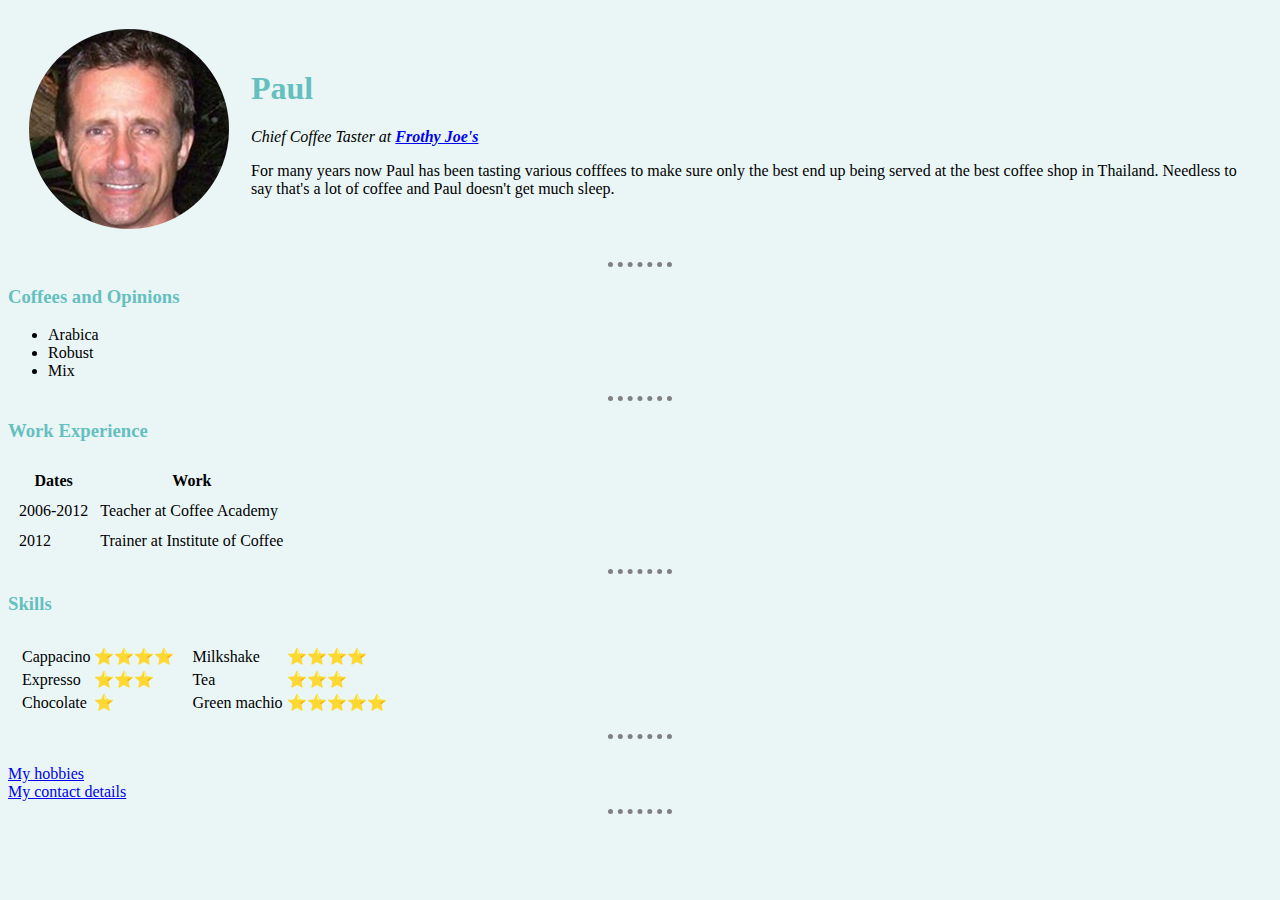
<file: index.html>
<!DOCTYPE html>
<html lang="en" dir="ltr">

<head>
  <meta charset="utf-8">
  <title>Paul's Personal Site</title>
  <link rel="stylesheet" href="css/styles.css">

</head>

<body>
  <table cellspacing="20">
    <tr>
      <td><img src="images/Paul.png" alt="Paul's Profile picture"></td>
      <td>
        <h1>Paul</h1>
        <p><em>Chief Coffee Taster at <strong><a href="https://www.facebook.com/FrothyJoes/">Frothy Joe's</a></strong></em></p>
        <p>For many years now Paul has been tasting various cofffees to make sure only the best end up being served at the best coffee shop in Thailand.
          Needless to say that's a lot of coffee and Paul doesn't get much sleep.</p>
      </td>
    </tr>
  </table>


  <hr>
  <h3>Coffees and Opinions</h3>
  <ul>
    <li>Arabica</li>
    <li>Robust</li>
    <li>Mix</li>
  </ul>
  <hr>

  <h3>Work Experience</h3>

  <table cellspacing="10">
    <thead>
      <tr>
        <th>Dates</th>
        <th>Work</th>
      </tr>
    </thead>
    <tbody>

    </tbody>
    <tfoot>

    </tfoot>
    <tr>
      <td>2006-2012</td>
      <td>Teacher at Coffee Academy</td>
    </tr>
    <tr>
      <td>2012</td>
      <td>Trainer at Institute of Coffee</td>
    </tr>
  </table>

    <hr>

  <h3>Skills</h3>
  <table cellspacing="10">
    <td>
      <table>

        <tr>
          <td>Cappacino</td>
          <td>⭐⭐⭐⭐</td>
        </tr>

        <tr>
          <td>Expresso</td>
          <td>⭐⭐⭐</td>
        </tr>

        <tr>
          <td>Chocolate</td>
          <td>⭐</td>
        </tr>


      </table>

    </td>

    <td>
      <table>

        <tr>
          <td>Milkshake</td>
          <td>⭐⭐⭐⭐</td>
        </tr>

        <tr>
          <td>Tea</td>
          <td>⭐⭐⭐</td>
        </tr>

        <tr>
          <td>Green machio</td>
          <td>⭐⭐⭐⭐⭐</td>
        </tr>

      </table>
    </td>

  </table>
   <hr>
  <br>

  <a href="hobbies.html">My hobbies</a>
  <br>
  <a href="Contact Me.html">My contact details</a>
  <hr>
</body>

</html>
</file>
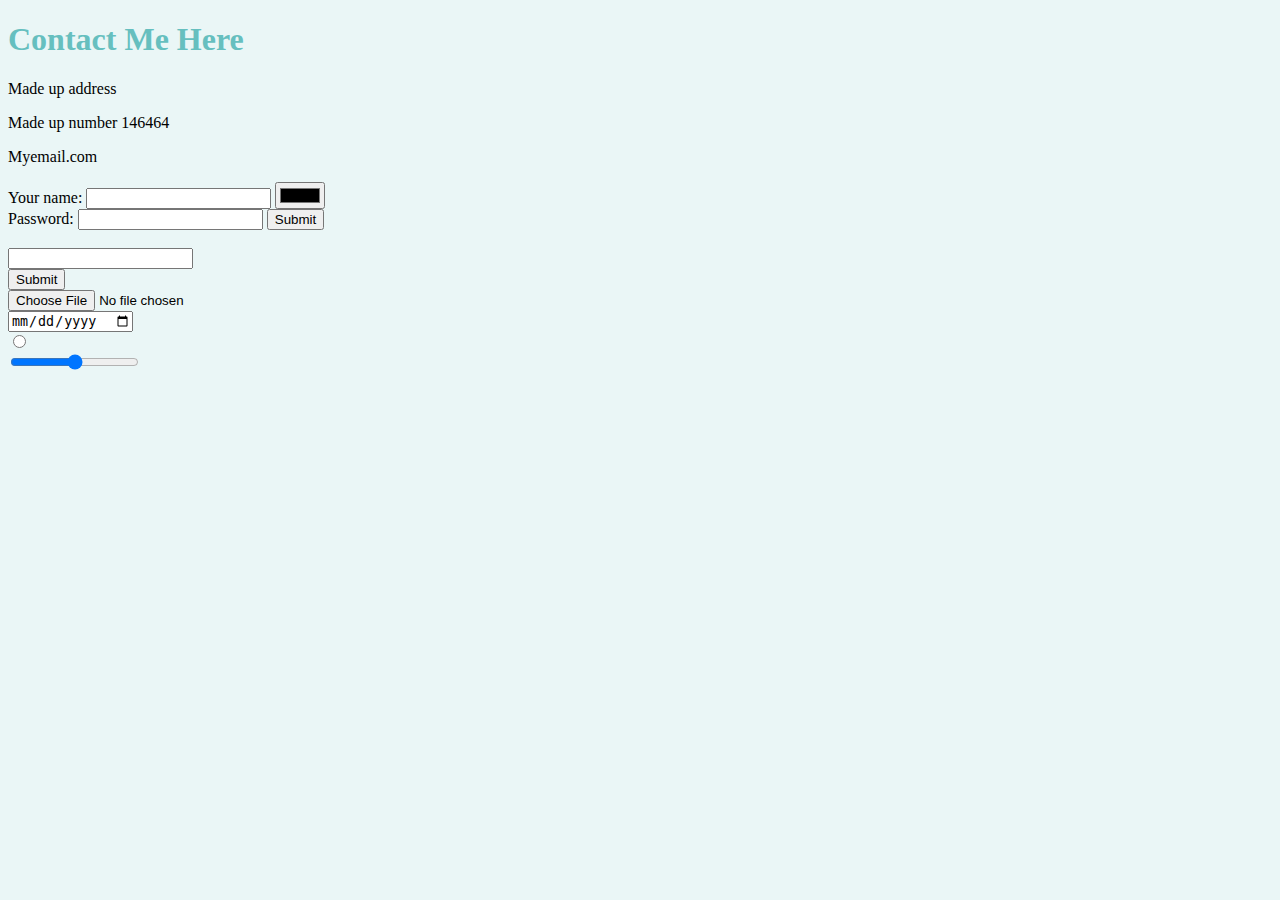
<file: Contact Me.html>
<!DOCTYPE html>
<html lang="en" dir="ltr">

<head>
  <meta charset="utf-8">
  <title>My contact details</title>

  <link rel="stylesheet" href="css/styles.css">

</head>

<body>
  <h1>Contact Me Here</h1>
  <p>Made up address</p>
  <p>Made up number 146464</p>
  <p>Myemail.com</p>

<form class="" action="index.html" method="post">
<label>Your name:</label>
<input type="text" name="" value="">
<input type="color" name="" value=""><br>
<label>Password:</label>
<input type="password" name="" value="">
<input type="submit" name=""><br>
<br>

<form class="" action="index.html" method="post">
<input type="text"><br>
<input type="submit"><br>
<input type="file""><br>
<input type="date"><br>
<input type="radio"><br>
<input type="range"
</form>
</body>

</html>
</file>
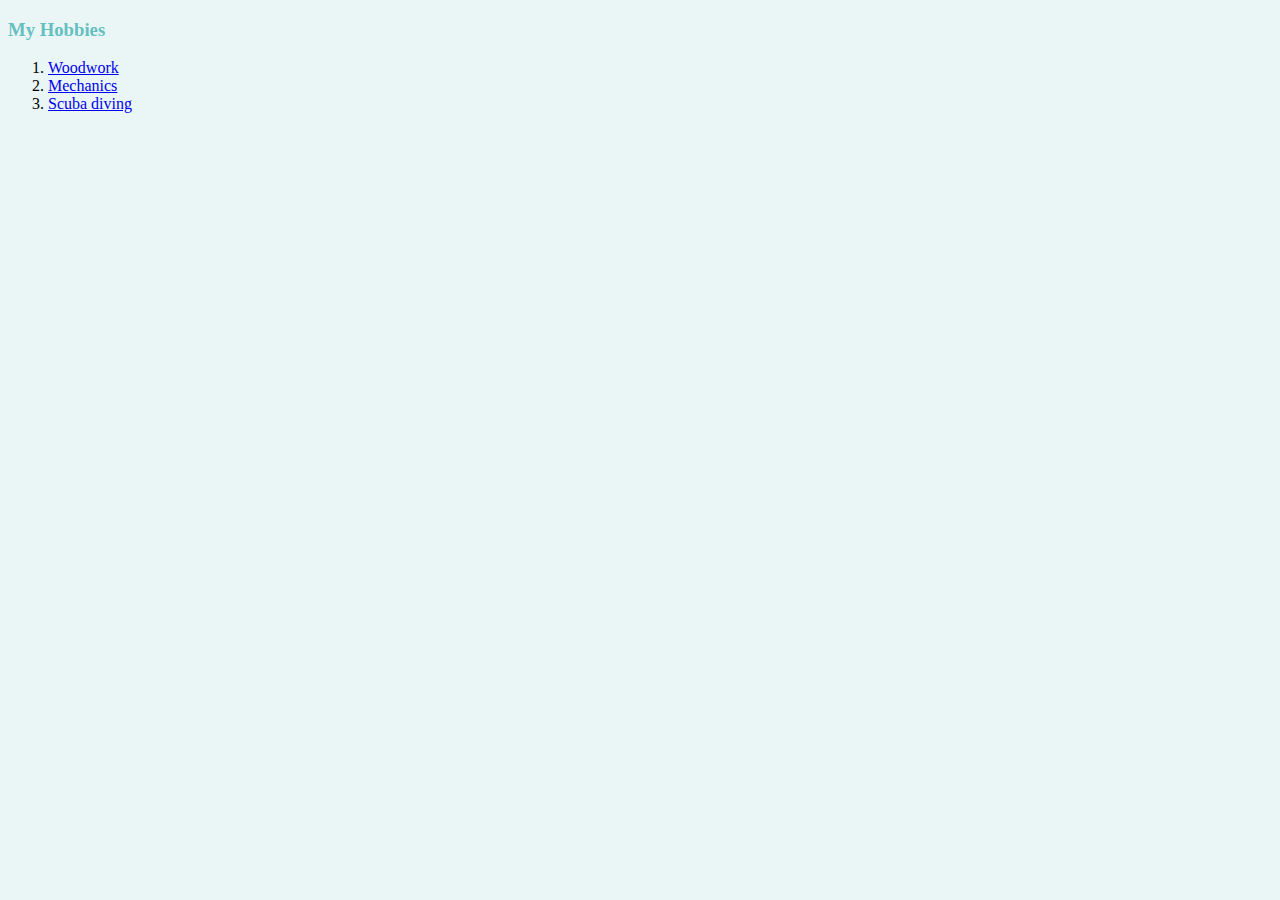
<file: hobbies.html>
<!DOCTYPE html>
<html lang="en" dir="ltr">
  <head>
    <meta charset="utf-8">
    <title>My Hobbies</title>
    
    <link rel="stylesheet" href="css/styles.css">

  </head>
  <body>
    <h3>My Hobbies</h3>
    <ol>
      <li><a href="https://www.woodmagazine.com/make-cabinets-the-easy-way">Woodwork</a></li>
      <li><a href="https://www.welderhub.com/50-cool-welding-project-ideas/">Mechanics</a></li>
      <li><a href="https://www.scubadivermag.com/">Scuba diving</a></li>
    </ol>
  </body>
</html>
</file>
<file: css/styles.css>
body {
  background-color: #EAF6F6

}

h1 {
  color: #66BFBF;
}

h3 {
  color: #66BFBF;
}



hr {
    border-style: none;
    border-top-style: dotted;
    border-color: grey;
    border-width: 5px;
    width: 5%;
  }
</file>
